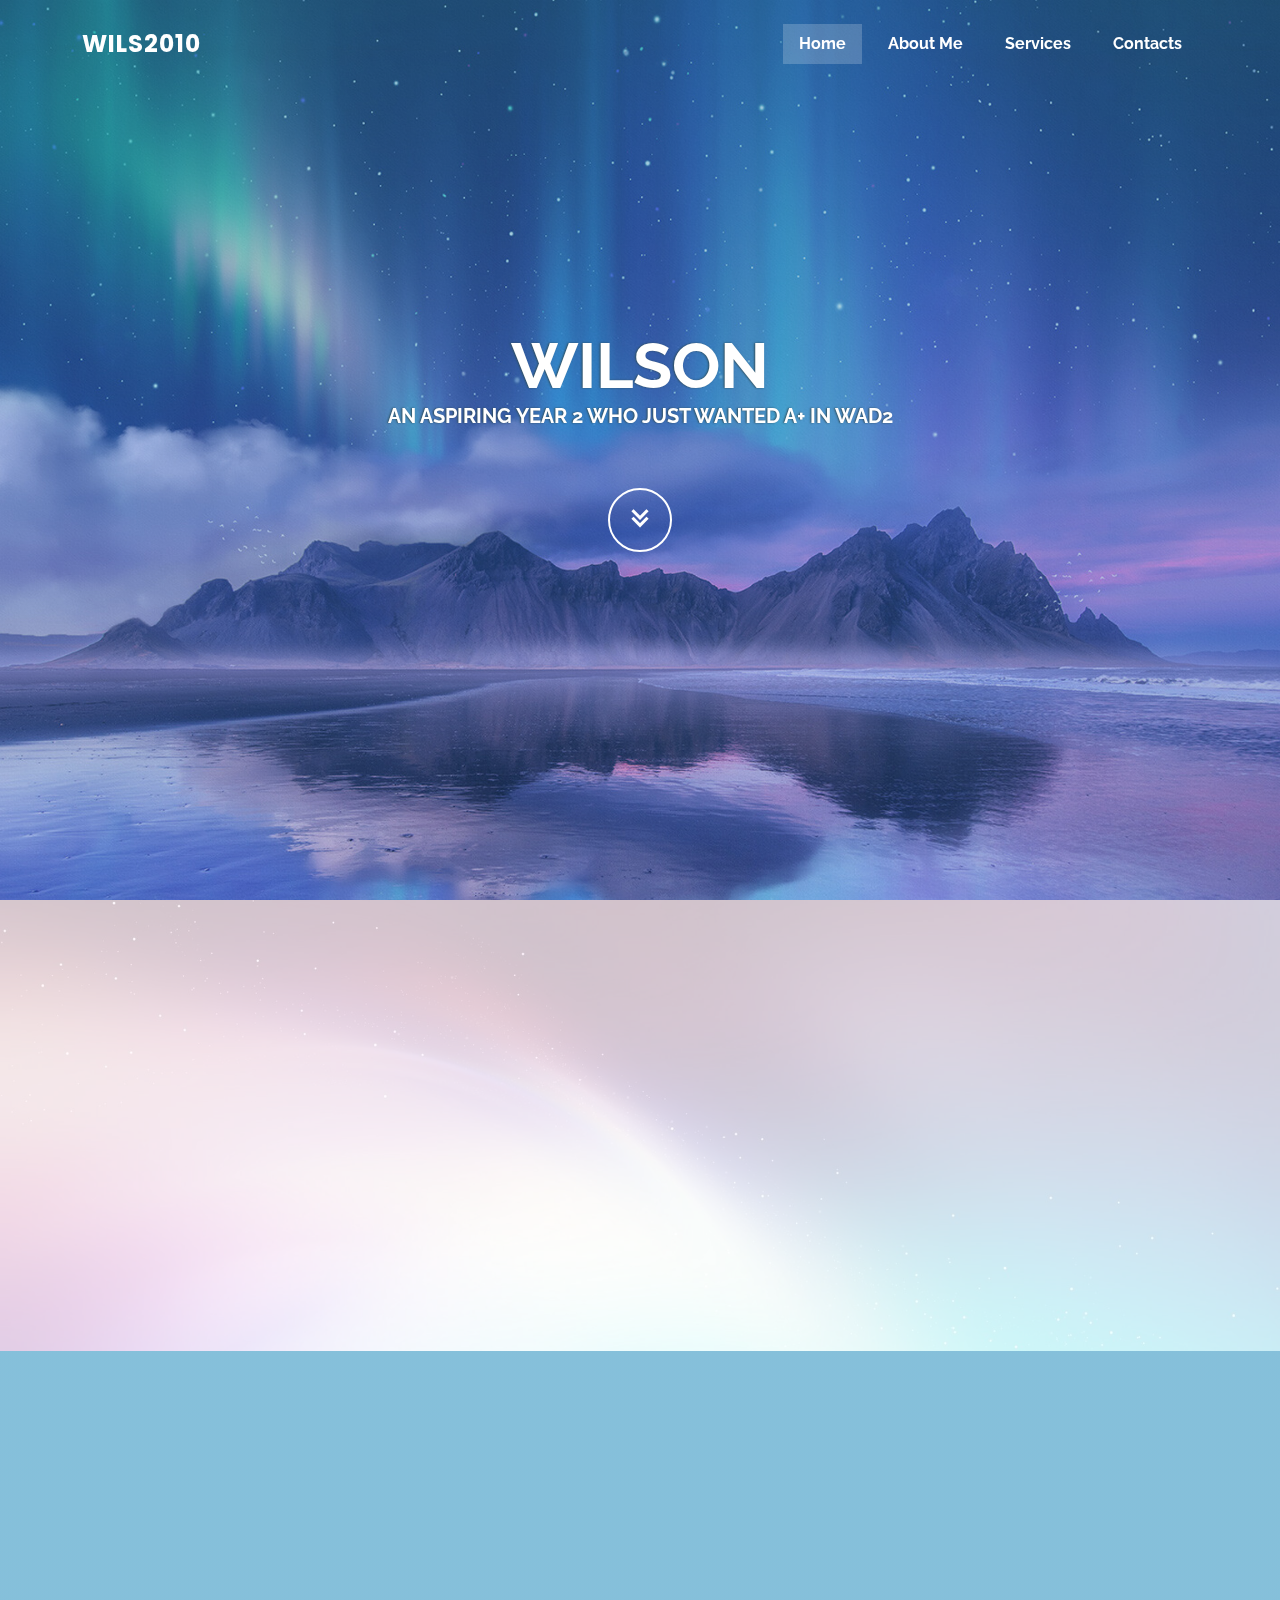
<file: index.html>
<!DOCTYPE html>
<html lang="en">

<head>
  <meta charset="utf-8">
  <meta content="width=device-width, initial-scale=1.0" name="viewport">

  <title>All About Me</title>
  <meta content="" name="description">
  <meta content="" name="keywords">

  <!-- Favicons -->
  <link href="assets/img/favicon.png" rel="icon">
  <link href="assets/img/apple-touch-icon.png" rel="apple-touch-icon">

  <!-- Google Fonts -->
  <link href="https://fonts.googleapis.com/css?family=Open+Sans:300,300i,400,400i,600,600i,700,700i|Raleway:300,300i,400,400i,500,500i,600,600i,700,700i|Poppins:300,300i,400,400i,500,500i,600,600i,700,700i" rel="stylesheet">

  <!-- Vendor CSS Files -->
  <link href="assets/vendor/aos/aos.css" rel="stylesheet">
  <link href="assets/vendor/bootstrap/css/bootstrap.min.css" rel="stylesheet">
  <link href="assets/vendor/bootstrap-icons/bootstrap-icons.css" rel="stylesheet">
  <link href="assets/vendor/boxicons/css/boxicons.min.css" rel="stylesheet">
  <link href="assets/vendor/glightbox/css/glightbox.min.css" rel="stylesheet">
  <link href="assets/vendor/swiper/swiper-bundle.min.css" rel="stylesheet">

  <!-- Template Main CSS File -->
  <link href="assets/css/style.css" rel="stylesheet">

</head>

<body>

  <!-- ======= Header ======= -->
  <header id="header" class="fixed-top header-transparent">
    <div class="container d-flex align-items-center justify-content-between">

      <div class="logo">
        <h1 class="text-light"><a href="index.html"><span>WILS2010</span></a></h1>
      </div>

      <nav id="navbar" class="navbar">
        <ul>
          <li><a class="nav-link scrollto active" href="#hero">Home</a></li>
          <li><a class="nav-link scrollto" href="#about">About Me</a></li>
          <li><a class="nav-link scrollto" href="#services">Services</a></li>
          <li><a class="nav-link scrollto" href="#contact">Contacts</a></li>
        </ul>
        <i class="bi bi-list mobile-nav-toggle"></i>
      </nav>

    </div>
  </header><!-- End Header -->

  <!-- ======= Hero Section ======= -->
  <section id="hero">
    <div class="hero-container" data-aos="fade-up">
      <h1>Wilson</h1>
      <h2>An aspiring year 2 who just wanted A+ in WAD2</h2>
      <a href="#about" class="btn-get-started scrollto"><i class="bx bx-chevrons-down"></i></a>
    </div>
  </section><!-- End Hero -->

  <main id="main">

    <!-- ======= About Section ======= -->
    <section id="about" class="about">
      <div class="container">

        <div class="row no-gutters">
          <div class="content col-xl-5 d-flex align-items-stretch" data-aos="fade-up">
            <div class="content">
              <h3>Wilson Setiawan</h3>
              <p>
                An Indonesian student who come here to conquer university life in SMU. Very interested in Aurora and really wanting to 
              </p>
              <!-- IG LINK -->
              <a href="https://www.instagram.com/w1lson_setiawan/" class="about-btn">My life<i class="bx bx-chevron-right"></i></a>
            </div>
          </div>
          <div class="col-xl-7 d-flex a lign-items-stretch">
            <div class="icon-boxes d-flex flex-column justify-content-center">
              <div class="row">
                <div class="col-xl-6 icon-box" data-aos="fade-up" data-aos-delay="100">
                  <i class="bx bi bi-stars"></i>
                  <h4>Aurora</h4>
                  <p>The Roman goddess of dawn</p>
                </div>
                <div class="col-xl-6 icon-box" data-aos="fade-up" data-aos-delay="200">
                  <i class="bx bi bi-snow"></i>
                  <h4>Frozen</h4>
                  <p>Everyone's childhood dream</p>
                </div>
              </div>
            </div><!-- End content-->
          </div>
        </div>

      </div>
    </section><!-- End About Section -->

    <!-- ======= Cta Section ======= -->
    <section id="cta" class="cta">
      <div class="container" data-aos="zoom-in">

        <div class="text-center">
          <h3>Also Interested About Aurora?</h3>
          <p> Join this forum to explore greatness!</p>
          <a class="cta-btn" href="https://www.fanpop.com/clubs/aurora-borealis">Join Now</a>
        </div>

      </div>
    </section><!-- End Cta Section -->

    <!-- ======= Contact Section ======= -->
    <section id="contact" class="contact section-bg">
      <div class="container" data-aos="fade-up">

        <div class="row">
          <div class="col-lg-12">
            <div class="info-box mb-4">
              <i class="bx bx-map"></i>
              <h3>My School's Address</h3>
              <p>81 Victoria St, Singapore 188065</p>
            </div>
          </div>

        </div>

        <div class="row">

          <div class="col-lg-" style="margin-left: auto;margin-right: auto">
            <iframe class="mb-4 mb-lg-0" src="https://www.google.com/maps/embed?pb=!1m14!1m8!1m3!1d15955.189033648505!2d103.8501578!3d1.2962727!3m2!1i1024!2i768!4f13.1!3m3!1m2!1s0x0%3A0xfe9bafb35b312b00!2sSingapore%20Management%20University!5e0!3m2!1sen!2ssg!4v1665044573370!5m2!1sen!2ssg" frameborder="0" style="border:0; width: 100%; height: 384px;" allowfullscreen></iframe>
          </div>

        </div>

      </div>
    </section><!--End Contact Section -->

  </main><!--End #main-->

  <a href="#" class="back-to-top d-flex align-items-center justify-content-center"><i class="bi bi-arrow-up-short"></i></a>

  <!-- Vendor JS Files -->
  <script src="assets/vendor/purecounter/purecounter_vanilla.js"></script>
  <script src="assets/vendor/aos/aos.js"></script>
  <script src="assets/vendor/bootstrap/js/bootstrap.bundle.min.js"></script>
  <script src="assets/vendor/glightbox/js/glightbox.min.js"></script>
  <script src="assets/vendor/isotope-layout/isotope.pkgd.min.js"></script>
  <script src="assets/vendor/swiper/swiper-bundle.min.js"></script>
  <script src="assets/vendor/php-email-form/validate.js"></script>

  <!-- Template Main JS File -->
  <script src="assets/js/main.js"></script>

</body>

</html>
</file>
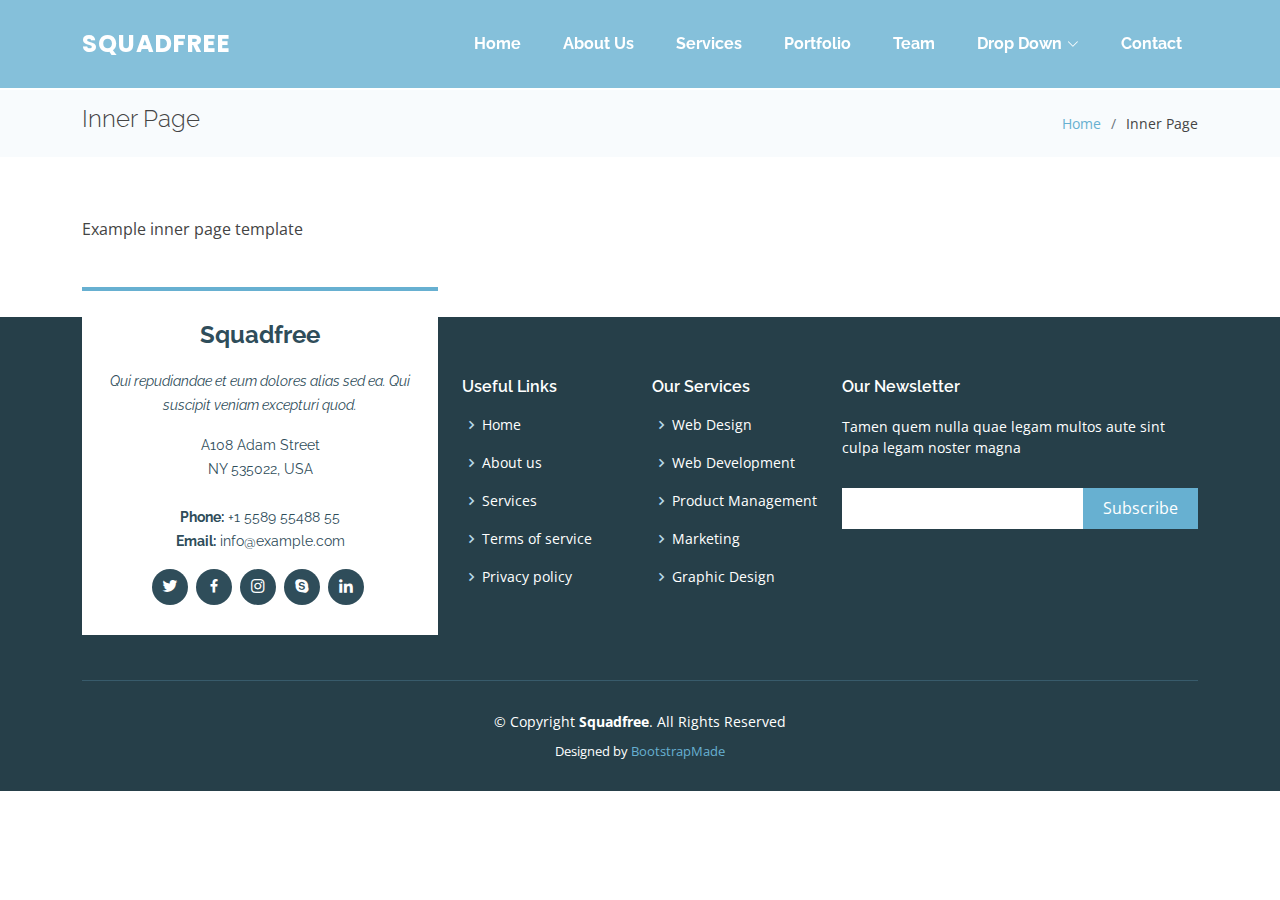
<file: inner-page.html>
<!DOCTYPE html>
<html lang="en">

<head>
  <meta charset="utf-8">
  <meta content="width=device-width, initial-scale=1.0" name="viewport">

  <title>Inner Page - Squadfree Bootstrap Template</title>
  <meta content="" name="description">
  <meta content="" name="keywords">

  <!-- Favicons -->
  <link href="assets/img/favicon.png" rel="icon">
  <link href="assets/img/apple-touch-icon.png" rel="apple-touch-icon">

  <!-- Google Fonts -->
  <link href="https://fonts.googleapis.com/css?family=Open+Sans:300,300i,400,400i,600,600i,700,700i|Raleway:300,300i,400,400i,500,500i,600,600i,700,700i|Poppins:300,300i,400,400i,500,500i,600,600i,700,700i" rel="stylesheet">

  <!-- Vendor CSS Files -->
  <link href="assets/vendor/aos/aos.css" rel="stylesheet">
  <link href="assets/vendor/bootstrap/css/bootstrap.min.css" rel="stylesheet">
  <link href="assets/vendor/bootstrap-icons/bootstrap-icons.css" rel="stylesheet">
  <link href="assets/vendor/boxicons/css/boxicons.min.css" rel="stylesheet">
  <link href="assets/vendor/glightbox/css/glightbox.min.css" rel="stylesheet">
  <link href="assets/vendor/swiper/swiper-bundle.min.css" rel="stylesheet">

  <!-- Template Main CSS File -->
  <link href="assets/css/style.css" rel="stylesheet">

  <!-- =======================================================
  * Template Name: Squadfree - v4.9.0
  * Template URL: https://bootstrapmade.com/squadfree-free-bootstrap-template-creative/
  * Author: BootstrapMade.com
  * License: https://bootstrapmade.com/license/
  ======================================================== -->
</head>

<body>

  <!-- ======= Header ======= -->
  <header id="header" class="fixed-top ">
    <div class="container d-flex align-items-center justify-content-between">

      <div class="logo">
        <h1 class="text-light"><a href="index.html"><span>Squadfree</span></a></h1>
        <!-- Uncomment below if you prefer to use an image logo -->
        <!-- <a href="index.html"><img src="assets/img/logo.png" alt="" class="img-fluid"></a>-->
      </div>

      <nav id="navbar" class="navbar">
        <ul>
          <li><a class="nav-link scrollto " href="#hero">Home</a></li>
          <li><a class="nav-link scrollto" href="#about">About Us</a></li>
          <li><a class="nav-link scrollto" href="#services">Services</a></li>
          <li><a class="nav-link scrollto" href="#portfolio">Portfolio</a></li>
          <li><a class="nav-link scrollto" href="#team">Team</a></li>
          <li class="dropdown"><a href="#"><span>Drop Down</span> <i class="bi bi-chevron-down"></i></a>
            <ul>
              <li><a href="#">Drop Down 1</a></li>
              <li class="dropdown"><a href="#"><span>Deep Drop Down</span> <i class="bi bi-chevron-right"></i></a>
                <ul>
                  <li><a href="#">Deep Drop Down 1</a></li>
                  <li><a href="#">Deep Drop Down 2</a></li>
                  <li><a href="#">Deep Drop Down 3</a></li>
                  <li><a href="#">Deep Drop Down 4</a></li>
                  <li><a href="#">Deep Drop Down 5</a></li>
                </ul>
              </li>
              <li><a href="#">Drop Down 2</a></li>
              <li><a href="#">Drop Down 3</a></li>
              <li><a href="#">Drop Down 4</a></li>
            </ul>
          </li>
          <li><a class="nav-link scrollto" href="#contact">Contact</a></li>
        </ul>
        <i class="bi bi-list mobile-nav-toggle"></i>
      </nav><!-- .navbar -->

    </div>
  </header><!-- End Header -->

  <main id="main">

    <!-- ======= Breadcrumbs Section ======= -->
    <section class="breadcrumbs">
      <div class="container">

        <div class="d-flex justify-content-between align-items-center">
          <h2>Inner Page</h2>
          <ol>
            <li><a href="index.html">Home</a></li>
            <li>Inner Page</li>
          </ol>
        </div>

      </div>
    </section><!-- End Breadcrumbs Section -->

    <section class="inner-page">
      <div class="container">
        <p>
          Example inner page template
        </p>
      </div>
    </section>

  </main><!-- End #main -->

  <!-- ======= Footer ======= -->
  <footer id="footer">
    <div class="footer-top">
      <div class="container">
        <div class="row">

          <div class="col-lg-4 col-md-6">
            <div class="footer-info">
              <h3>Squadfree</h3>
              <p class="pb-3"><em>Qui repudiandae et eum dolores alias sed ea. Qui suscipit veniam excepturi quod.</em></p>
              <p>
                A108 Adam Street <br>
                NY 535022, USA<br><br>
                <strong>Phone:</strong> +1 5589 55488 55<br>
                <strong>Email:</strong> info@example.com<br>
              </p>
              <div class="social-links mt-3">
                <a href="#" class="twitter"><i class="bx bxl-twitter"></i></a>
                <a href="#" class="facebook"><i class="bx bxl-facebook"></i></a>
                <a href="#" class="instagram"><i class="bx bxl-instagram"></i></a>
                <a href="#" class="google-plus"><i class="bx bxl-skype"></i></a>
                <a href="#" class="linkedin"><i class="bx bxl-linkedin"></i></a>
              </div>
            </div>
          </div>

          <div class="col-lg-2 col-md-6 footer-links">
            <h4>Useful Links</h4>
            <ul>
              <li><i class="bx bx-chevron-right"></i> <a href="#">Home</a></li>
              <li><i class="bx bx-chevron-right"></i> <a href="#">About us</a></li>
              <li><i class="bx bx-chevron-right"></i> <a href="#">Services</a></li>
              <li><i class="bx bx-chevron-right"></i> <a href="#">Terms of service</a></li>
              <li><i class="bx bx-chevron-right"></i> <a href="#">Privacy policy</a></li>
            </ul>
          </div>

          <div class="col-lg-2 col-md-6 footer-links">
            <h4>Our Services</h4>
            <ul>
              <li><i class="bx bx-chevron-right"></i> <a href="#">Web Design</a></li>
              <li><i class="bx bx-chevron-right"></i> <a href="#">Web Development</a></li>
              <li><i class="bx bx-chevron-right"></i> <a href="#">Product Management</a></li>
              <li><i class="bx bx-chevron-right"></i> <a href="#">Marketing</a></li>
              <li><i class="bx bx-chevron-right"></i> <a href="#">Graphic Design</a></li>
            </ul>
          </div>

          <div class="col-lg-4 col-md-6 footer-newsletter">
            <h4>Our Newsletter</h4>
            <p>Tamen quem nulla quae legam multos aute sint culpa legam noster magna</p>
            <form action="" method="post">
              <input type="email" name="email"><input type="submit" value="Subscribe">
            </form>

          </div>

        </div>
      </div>
    </div>

    <div class="container">
      <div class="copyright">
        &copy; Copyright <strong><span>Squadfree</span></strong>. All Rights Reserved
      </div>
      <div class="credits">
        <!-- All the links in the footer should remain intact. -->
        <!-- You can delete the links only if you purchased the pro version. -->
        <!-- Licensing information: https://bootstrapmade.com/license/ -->
        <!-- Purchase the pro version with working PHP/AJAX contact form: https://bootstrapmade.com/squadfree-free-bootstrap-template-creative/ -->
        Designed by <a href="https://bootstrapmade.com/">BootstrapMade</a>
      </div>
    </div>
  </footer><!-- End Footer -->

  <a href="#" class="back-to-top d-flex align-items-center justify-content-center"><i class="bi bi-arrow-up-short"></i></a>

  <!-- Vendor JS Files -->
  <script src="assets/vendor/purecounter/purecounter_vanilla.js"></script>
  <script src="assets/vendor/aos/aos.js"></script>
  <script src="assets/vendor/bootstrap/js/bootstrap.bundle.min.js"></script>
  <script src="assets/vendor/glightbox/js/glightbox.min.js"></script>
  <script src="assets/vendor/isotope-layout/isotope.pkgd.min.js"></script>
  <script src="assets/vendor/swiper/swiper-bundle.min.js"></script>
  <script src="assets/vendor/php-email-form/validate.js"></script>

  <!-- Template Main JS File -->
  <script src="assets/js/main.js"></script>

</body>

</html>
</file>
<file: assets/css/style.css>
/**
* Template Name: Squadfree - v4.9.0
* Template URL: https://bootstrapmade.com/squadfree-free-bootstrap-template-creative/
* Author: BootstrapMade.com
* License: https://bootstrapmade.com/license/
*/

/*--------------------------------------------------------------
# General
--------------------------------------------------------------*/
body {
  font-family: "Open Sans", sans-serif;
  color: #444444;
}

a {
  text-decoration: none;
  color: #67b0d1;
}

a:hover {
  color: #8ec4dd;
  text-decoration: none;
}

h1,
h2,
h3,
h4,
h5,
h6 {
  font-family: "Raleway", sans-serif;
}

#main {
  margin-top: 90px;
}

/*--------------------------------------------------------------
# Back to top button
--------------------------------------------------------------*/
.back-to-top {
  position: fixed;
  visibility: hidden;
  opacity: 0;
  right: 15px;
  bottom: 15px;
  z-index: 998;
  background: #67b0d1;
  width: 40px;
  height: 40px;
  border-radius: 50px;
  transition: all 0.4s;
}

.back-to-top i {
  font-size: 24px;
  color: #fff;
  line-height: 0;
}

.back-to-top:hover {
  background: #86c0da;
  color: #fff;
}

.back-to-top.active {
  visibility: visible;
  opacity: 1;
}

/*--------------------------------------------------------------
# Disable aos animation delay on mobile devices
--------------------------------------------------------------*/
@media screen and (max-width: 768px) {
  [data-aos-delay] {
    transition-delay: 0 !important;
  }
}

/*--------------------------------------------------------------
# Header
--------------------------------------------------------------*/
#header {
  transition: all 0.5s;
  z-index: 997;
  transition: all 0.5s;
  padding: 24px 0;
  background: rgba(103, 176, 209, 0.8);
}

#header.header-transparent {
  background: transparent;
}

#header.header-scrolled {
  background: rgba(55, 142, 181, 0.9);
  padding: 12px;
}

#header .logo h1 {
  font-size: 24px;
  margin: 0;
  line-height: 1;
  font-weight: 700;
  letter-spacing: 1px;
  font-family: "Poppins", sans-serif;
  text-transform: uppercase;
}

#header .logo h1 a,
#header .logo h1 a:hover {
  color: #fff;
  text-decoration: none;
}

#header .logo img {
  padding: 0;
  margin: 0;
  max-height: 40px;
}

@media (max-width: 768px) {
  #header.header-scrolled {
    padding: 15px 0;
  }
}

/*--------------------------------------------------------------
# Navigation Menu
--------------------------------------------------------------*/
/**
* Desktop Navigation 
*/
.navbar {
  padding: 0;
}

.navbar ul {
  margin: 0;
  padding: 0;
  display: flex;
  list-style: none;
  align-items: center;
}

.navbar li {
  position: relative;
}

.navbar a,
.navbar a:focus {
  display: flex;
  align-items: center;
  justify-content: space-between;
  padding: 8px 16px;
  margin-left: 10px;
  font-family: "Raleway", sans-serif;
  font-size: 16px;
  font-weight: 700;
  color: #fff;
  white-space: nowrap;
  transition: 0.3s;
}

.navbar a i,
.navbar a:focus i {
  font-size: 12px;
  line-height: 0;
  margin-left: 5px;
}

.navbar a:hover,
.navbar .active,
.navbar .active:focus,
.navbar li:hover>a {
  background: rgba(255, 255, 255, 0.2);
}

.navbar .dropdown ul {
  display: block;
  position: absolute;
  left: 10px;
  top: calc(100% + 30px);
  margin: 0;
  padding: 10px 0;
  z-index: 99;
  opacity: 0;
  visibility: hidden;
  background: #fff;
  box-shadow: 0px 0px 30px rgba(127, 137, 161, 0.25);
  transition: 0.3s;
}

.navbar .dropdown ul li {
  min-width: 200px;
}

.navbar .dropdown ul a {
  padding: 10px 20px;
  font-size: 15px;
  text-transform: none;
  font-weight: 600;
  color: #2f4d5a;
}

.navbar .dropdown ul a i {
  font-size: 12px;
}

.navbar .dropdown ul a:hover,
.navbar .dropdown ul .active:hover,
.navbar .dropdown ul li:hover>a {
  color: #67b0d1;
}

.navbar .dropdown:hover>ul {
  opacity: 1;
  top: 100%;
  visibility: visible;
}

.navbar .dropdown .dropdown ul {
  top: 0;
  left: calc(100% - 30px);
  visibility: hidden;
}

.navbar .dropdown .dropdown:hover>ul {
  opacity: 1;
  top: 0;
  left: 100%;
  visibility: visible;
}

@media (max-width: 1366px) {
  .navbar .dropdown .dropdown ul {
    left: -90%;
  }

  .navbar .dropdown .dropdown:hover>ul {
    left: -100%;
  }
}

/**
* Mobile Navigation 
*/
.mobile-nav-toggle {
  color: #fff;
  font-size: 28px;
  cursor: pointer;
  display: none;
  line-height: 0;
  transition: 0.5s;
}

@media (max-width: 991px) {
  .mobile-nav-toggle {
    display: block;
  }

  .navbar ul {
    display: none;
  }
}

.navbar-mobile {
  position: fixed;
  overflow: hidden;
  top: 0;
  right: 0;
  left: 0;
  bottom: 0;
  background: rgba(43, 111, 142, 0.9);
  transition: 0.3s;
}

.navbar-mobile .mobile-nav-toggle {
  position: absolute;
  top: 15px;
  right: 15px;
}

.navbar-mobile ul {
  display: block;
  position: absolute;
  top: 55px;
  right: 15px;
  bottom: 15px;
  left: 15px;
  padding: 10px 0;
  background-color: #fff;
  overflow-y: auto;
  transition: 0.3s;
}

.navbar-mobile a,
.navbar-mobile a:focus {
  padding: 10px 20px;
  font-size: 15px;
  color: #2f4d5a;
}

.navbar-mobile a:hover,
.navbar-mobile .active,
.navbar-mobile li:hover>a {
  color: #67b0d1;
}

.navbar-mobile .getstarted,
.navbar-mobile .getstarted:focus {
  margin: 15px;
}

.navbar-mobile .dropdown ul {
  position: static;
  display: none;
  margin: 10px 20px;
  padding: 10px 0;
  z-index: 99;
  opacity: 1;
  visibility: visible;
  background: #fff;
  box-shadow: 0px 0px 30px rgba(127, 137, 161, 0.25);
}

.navbar-mobile .dropdown ul li {
  min-width: 200px;
}

.navbar-mobile .dropdown ul a {
  padding: 10px 20px;
}

.navbar-mobile .dropdown ul a i {
  font-size: 12px;
}

.navbar-mobile .dropdown ul a:hover,
.navbar-mobile .dropdown ul .active:hover,
.navbar-mobile .dropdown ul li:hover>a {
  color: #67b0d1;
}

.navbar-mobile .dropdown>.dropdown-active {
  display: block;
}

/*--------------------------------------------------------------
# Hero Section
--------------------------------------------------------------*/
#hero {
  width: 100%;
  height: 100vh;
  background: linear-gradient(rgba(55, 142, 181, 0.5), rgba(55, 142, 181, 0.2)), url("../img/aurora.jpg") top center;
  background-size: cover;
  position: relative;
  margin-bottom: -90px;
}

#hero .hero-container {
  position: absolute;
  bottom: 0;
  top: 0;
  left: 0;
  right: 0;
  display: flex;
  justify-content: center;
  align-items: center;
  flex-direction: column;
  text-align: center;
}

#hero h1 {
  margin: 0 0 10px 0;
  font-size: 64px;
  font-weight: 700;
  line-height: 56px;
  text-transform: uppercase;
  color: #fff;
  text-shadow: -1px 0 2px #2f4d5a;
}

#hero h2 {
  color: #fff;
  margin-bottom: 50px;
  font-size: 20px;
  text-transform: uppercase;
  font-weight: 700;
  text-shadow: -1px 0 2px #2f4d5a;
}

#hero .btn-get-started {
  font-size: 36px;
  display: inline-block;
  padding: 4px 0;
  border-radius: 50px;
  transition: 0.3s ease-in-out;
  margin: 10px;
  width: 64px;
  height: 64px;
  text-align: center;
  border: 2px solid #fff;
  color: #fff;
}

#hero .btn-get-started:hover {
  padding-top: 8px;
  background: rgba(255, 255, 255, 0.15);
}

@media (min-width: 1024px) {
  #hero {
    background-attachment: fixed;
  }
}

@media (max-width: 768px) {
  #hero h1 {
    font-size: 28px;
    line-height: 36px;
  }

  #hero h2 {
    font-size: 18px;
    line-height: 24px;
    margin-bottom: 30px;
  }
}

/*--------------------------------------------------------------
# Sections General
--------------------------------------------------------------*/
section {
  padding: 60px 0;
  overflow: hidden;
}

.section-bg {
  background-color: #f4f9fc;
}

.section-title {
  text-align: center;
  padding-bottom: 30px;
}

.section-title h2 {
  font-size: 32px;
  font-weight: bold;
  position: relative;
  margin-bottom: 30px;
  color: #2f4d5a;
  z-index: 2;
}

.section-title h2::after {
  content: "";
  position: absolute;
  left: 50%;
  top: 50%;
  transform: translate(-50%, -50%);
  width: 122px;
  height: 66px;
  background: url(../img/section-title-bg.png) no-repeat;
  z-index: -1;
}

.section-title p {
  margin-bottom: 0;
}

/*--------------------------------------------------------------
# Breadcrumbs
--------------------------------------------------------------*/
.breadcrumbs {
  padding: 15px 0;
  background-color: #f8fbfd;
  min-height: 40px;
}

.breadcrumbs h2 {
  font-size: 24px;
  font-weight: 300;
}

.breadcrumbs ol {
  display: flex;
  flex-wrap: wrap;
  list-style: none;
  padding: 0;
  margin: 0;
  font-size: 14px;
}

.breadcrumbs ol li+li {
  padding-left: 10px;
}

.breadcrumbs ol li+li::before {
  display: inline-block;
  padding-right: 10px;
  color: #6c757d;
  content: "/";
}

@media (max-width: 768px) {
  .breadcrumbs .d-flex {
    display: block !important;
  }

  .breadcrumbs ol {
    display: block;
  }

  .breadcrumbs ol li {
    display: inline-block;
  }
}

/*--------------------------------------------------------------
# About
--------------------------------------------------------------*/
.about {
  background: url("../img/auroraLong.jpg") center center no-repeat;
  background-size: cover;
  padding: 60px 0;
  position: relative;
}

.about::before {
  content: "";
  position: absolute;
  left: 0;
  right: 0;
  top: 0;
  bottom: 0;
  background: rgba(255, 255, 255, 0.75);
  z-index: 9;
}

.about .container {
  position: relative;
  z-index: 10;
}

.about .content {
  padding: 30px 30px 30px 0;
}

.about .content h3 {
  font-weight: 700;
  font-size: 34px;
  color: #2f4d5a;
  margin-bottom: 30px;
}

.about .content p {
  margin-bottom: 30px;
}

.about .content .about-btn {
  display: inline-block;
  background: #67b0d1;
  padding: 6px 44px 8px 30px;
  color: #fff;
  border-radius: 50px;
  transition: 0.3s;
  position: relative;
}

.about .content .about-btn i {
  font-size: 18px;
  position: absolute;
  right: 18px;
  top: 9px;
}

.about .content .about-btn:hover {
  background: #7bbad7;
}

.about .icon-boxes .icon-box {
  margin-top: 30px;
}

.about .icon-boxes .icon-box i {
  font-size: 40px;
  color: #67b0d1;
  margin-bottom: 10px;
}

.about .icon-boxes .icon-box h4 {
  font-size: 20px;
  font-weight: 700;
  margin: 0 0 10px 0;
}

.about .icon-boxes .icon-box p {
  font-size: 15px;
  color: #848484;
}

@media (max-width: 1200px) {
  .about .content {
    padding-right: 0;
  }
}

@media (max-width: 768px) {
  .about {
    text-align: center;
  }
}

/*--------------------------------------------------------------
# Services
--------------------------------------------------------------*/
.services .icon-box {
  padding: 30px;
  position: relative;
  overflow: hidden;
  background: #fff;
  box-shadow: 0 0 29px 0 rgba(68, 88, 144, 0.12);
  transition: all 0.3s ease-in-out;
  border-radius: 8px;
  z-index: 1;
}

.services .icon-box::before {
  content: "";
  position: absolute;
  background: white;
  right: 0;
  left: 0;
  bottom: 0;
  top: 100%;
  transition: all 0.3s;
  z-index: -1;
}

.services .icon-box:hover::before {
  background: #67b0d1;
  top: 0;
  border-radius: 0px;
}

.services .icon {
  margin-bottom: 15px;
}

.services .icon i {
  font-size: 48px;
  line-height: 1;
  color: #67b0d1;
  transition: all 0.3s ease-in-out;
}

.services .title {
  font-weight: 700;
  margin-bottom: 15px;
  font-size: 18px;
}

.services .title a {
  color: #111;
}

.services .description {
  font-size: 15px;
  line-height: 28px;
  margin-bottom: 0;
}

.services .icon-box:hover .title a,
.services .icon-box:hover .description {
  color: #fff;
}

.services .icon-box:hover .icon i {
  color: #fff;
}

/*--------------------------------------------------------------
# Counts
--------------------------------------------------------------*/
.counts {
  padding-bottom: 30px;
}

.counts .count-box {
  padding: 30px;
  width: 100%;
}

.counts .count-box i {
  display: block;
  font-size: 44px;
  color: #67b0d1;
  float: left;
  line-height: 0;
}

.counts .count-box span {
  font-size: 48px;
  line-height: 40px;
  display: block;
  font-weight: 700;
  color: #2f4d5a;
  margin-left: 60px;
}

.counts .count-box p {
  padding: 15px 0 0 0;
  margin: 0 0 0 60px;
  font-family: "Raleway", sans-serif;
  font-size: 14px;
  color: #49788c;
}

.counts .count-box a {
  font-weight: 600;
  display: block;
  margin-top: 20px;
  color: #49788c;
  font-size: 15px;
  font-family: "Poppins", sans-serif;
  transition: ease-in-out 0.3s;
}

.counts .count-box a:hover {
  color: #6e9fb4;
}

/*--------------------------------------------------------------
# Cta
--------------------------------------------------------------*/
.cta {
  background: linear-gradient(rgba(103, 176, 209, 0.8), rgba(103, 176, 209, 0.8)), url("../img/aurora2.jpg") fixed center center;
  background-size: cover;
  padding: 60px 0;
}

.cta h3 {
  color: #fff;
  font-size: 28px;
  font-weight: 700;
}

.cta p {
  color: #fff;
}

.cta .cta-btn {
  font-family: "Raleway", sans-serif;
  text-transform: uppercase;
  font-weight: 500;
  font-size: 16px;
  letter-spacing: 1px;
  display: inline-block;
  padding: 8px 28px;
  border-radius: 25px;
  transition: 0.5s;
  margin-top: 10px;
  border: 2px solid rgba(255, 255, 255, 0.5);
  color: #fff;
}

.cta .cta-btn:hover {
  border-color: #fff;
}

/*--------------------------------------------------------------
# Portfolio
--------------------------------------------------------------*/
.portfolio .portfolio-item {
  margin-bottom: 30px;
}

.portfolio #portfolio-flters {
  padding: 0;
  margin: 0 auto 35px auto;
  list-style: none;
  text-align: center;
  background: #ecf5f9;
  border-radius: 50px;
  padding: 2px 15px;
}

.portfolio #portfolio-flters li {
  cursor: pointer;
  display: inline-block;
  padding: 10px 15px 8px 15px;
  font-size: 14px;
  font-weight: 600;
  line-height: 1;
  text-transform: uppercase;
  color: #2f4d5a;
  margin-bottom: 5px;
  transition: all 0.3s ease-in-out;
}

.portfolio #portfolio-flters li:hover,
.portfolio #portfolio-flters li.filter-active {
  color: #67b0d1;
}

.portfolio #portfolio-flters li:last-child {
  margin-right: 0;
}

.portfolio .portfolio-wrap {
  transition: 0.3s;
  position: relative;
  overflow: hidden;
  z-index: 1;
}

.portfolio .portfolio-wrap::before {
  content: "";
  background: rgba(255, 255, 255, 0.5);
  position: absolute;
  left: 0;
  right: 0;
  top: 0;
  bottom: 0;
  transition: all ease-in-out 0.3s;
  z-index: 2;
  opacity: 0;
}

.portfolio .portfolio-wrap .portfolio-links {
  opacity: 1;
  left: 0;
  right: 0;
  bottom: -60px;
  z-index: 3;
  position: absolute;
  transition: all ease-in-out 0.3s;
  display: flex;
  justify-content: center;
}

.portfolio .portfolio-wrap .portfolio-links a {
  color: #fff;
  font-size: 28px;
  text-align: center;
  background: rgba(103, 176, 209, 0.75);
  transition: 0.3s;
  width: 50%;
}

.portfolio .portfolio-wrap .portfolio-links a:hover {
  background: rgba(103, 176, 209, 0.95);
}

.portfolio .portfolio-wrap .portfolio-links a+a {
  border-left: 1px solid #8ec4dd;
}

.portfolio .portfolio-wrap:hover::before {
  top: 0;
  left: 0;
  right: 0;
  bottom: 0;
  opacity: 1;
}

.portfolio .portfolio-wrap:hover .portfolio-links {
  opacity: 1;
  bottom: 0;
}

/*--------------------------------------------------------------
# Portfolio Details
--------------------------------------------------------------*/
.portfolio-details {
  padding-top: 40px;
}

.portfolio-details .portfolio-details-slider img {
  width: 100%;
}

.portfolio-details .portfolio-details-slider .swiper-pagination {
  margin-top: 20px;
  position: relative;
}

.portfolio-details .portfolio-details-slider .swiper-pagination .swiper-pagination-bullet {
  width: 12px;
  height: 12px;
  background-color: #fff;
  opacity: 1;
  border: 1px solid #67b0d1;
}

.portfolio-details .portfolio-details-slider .swiper-pagination .swiper-pagination-bullet-active {
  background-color: #67b0d1;
}

.portfolio-details .portfolio-info {
  padding: 30px;
  box-shadow: 0px 0 30px rgba(47, 77, 90, 0.08);
}

.portfolio-details .portfolio-info h3 {
  font-size: 22px;
  font-weight: 700;
  margin-bottom: 20px;
  padding-bottom: 20px;
  border-bottom: 1px solid #eee;
}

.portfolio-details .portfolio-info ul {
  list-style: none;
  padding: 0;
  font-size: 15px;
}

.portfolio-details .portfolio-info ul li+li {
  margin-top: 10px;
}

.portfolio-details .portfolio-description {
  padding-top: 30px;
}

.portfolio-details .portfolio-description h2 {
  font-size: 26px;
  font-weight: 700;
  margin-bottom: 20px;
}

.portfolio-details .portfolio-description p {
  padding: 0;
}

/*--------------------------------------------------------------
# Testimonials
--------------------------------------------------------------*/
.testimonials .testimonials-carousel,
.testimonials .testimonials-slider {
  overflow: hidden;
}

.testimonials .testimonials-carousel,
.testimonials .testimonials-slider {
  overflow: hidden;
}

.testimonials .testimonial-item {
  box-sizing: content-box;
  text-align: center;
  min-height: 320px;
}

.testimonials .testimonial-item .testimonial-img {
  width: 90px;
  border-radius: 50%;
  margin: 0 auto;
}

.testimonials .testimonial-item h3 {
  font-size: 18px;
  font-weight: bold;
  margin: 10px 0 5px 0;
  color: #111;
}

.testimonials .testimonial-item h4 {
  font-size: 14px;
  color: #999;
  margin: 0;
}

.testimonials .testimonial-item .quote-icon-left,
.testimonials .testimonial-item .quote-icon-right {
  color: #d5e9f2;
  font-size: 26px;
}

.testimonials .testimonial-item .quote-icon-left {
  display: inline-block;
  left: -5px;
  position: relative;
}

.testimonials .testimonial-item .quote-icon-right {
  display: inline-block;
  right: -5px;
  position: relative;
  top: 10px;
}

.testimonials .testimonial-item p {
  font-style: italic;
  margin: 0 15px 15px 15px;
  padding: 20px;
  background: #fff;
  position: relative;
  margin-bottom: 35px;
  border-radius: 6px;
  box-shadow: 0px 2px 15px rgba(0, 0, 0, 0.1);
}

.testimonials .testimonial-item p::after {
  content: "";
  width: 0;
  height: 0;
  border-top: 20px solid #fff;
  border-right: 20px solid transparent;
  border-left: 20px solid transparent;
  position: absolute;
  bottom: -20px;
  left: calc(50% - 20px);
}

.testimonials .swiper-pagination {
  margin-top: 20px;
  position: relative;
}

.testimonials .swiper-pagination .swiper-pagination-bullet {
  width: 12px;
  height: 12px;
  background-color: #fff;
  opacity: 1;
  border: 1px solid #67b0d1;
}

.testimonials .swiper-pagination .swiper-pagination-bullet-active {
  background-color: #67b0d1;
}

/*--------------------------------------------------------------
# Team
--------------------------------------------------------------*/
.team .member {
  text-align: center;
  margin-bottom: 80px;
  position: relative;
}

.team .member .pic {
  overflow: hidden;
}

.team .member .member-info {
  position: absolute;
  top: 85%;
  left: 20px;
  right: 20px;
  background: #fff;
  padding: 20px 0;
  color: #2f4d5a;
  box-shadow: 0px 2px 15px rgba(0, 0, 0, 0.1);
  max-height: 95px;
  overflow: hidden;
  transition: max-height 0.5s ease-in-out;
}

.team .member:hover .member-info {
  max-height: 300px;
}

.team .member h4 {
  font-weight: 700;
  margin-bottom: 10px;
  font-size: 16px;
  color: #2f4d5a;
  position: relative;
  padding-bottom: 10px;
}

.team .member h4::after {
  content: "";
  position: absolute;
  display: block;
  width: 50px;
  height: 1px;
  background: #b1cbd7;
  bottom: 0;
  left: calc(50% - 25px);
}

.team .member span {
  font-style: italic;
  display: block;
  font-size: 13px;
}

.team .member .social {
  margin-top: 15px;
}

.team .member .social a {
  transition: color 0.3s;
  color: #52869d;
}

.team .member .social a:hover {
  color: #67b0d1;
}

.team .member .social i {
  font-size: 16px;
  margin: 0 2px;
}

@media (max-width: 992px) {
  .team .member {
    margin-bottom: 110px;
  }
}

/*--------------------------------------------------------------
# Contact
--------------------------------------------------------------*/
.contact {
  padding-bottom: 80px;
}

.contact .info-box {
  color: #444444;
  background: #fff;
  text-align: center;
  box-shadow: 0 0 30px rgba(214, 215, 216, 0.6);
  padding: 20px 0 30px 0;
}

.contact .info-box i {
  font-size: 32px;
  color: #67b0d1;
  border-radius: 50%;
  padding: 8px;
  border: 2px dotted #f0f7fa;
}

.contact .info-box h3 {
  font-size: 20px;
  color: #777777;
  font-weight: 700;
  margin: 10px 0;
}

.contact .info-box p {
  padding: 0;
  line-height: 24px;
  font-size: 14px;
  margin-bottom: 0;
}

.contact .php-email-form {
  box-shadow: 0 0 30px rgba(214, 215, 216, 0.6);
  padding: 30px;
  background: #fff;
}

.contact .php-email-form .error-message {
  display: none;
  color: #fff;
  background: #ed3c0d;
  text-align: left;
  padding: 15px;
  font-weight: 600;
}

.contact .php-email-form .error-message br+br {
  margin-top: 25px;
}

.contact .php-email-form .sent-message {
  display: none;
  color: #fff;
  background: #18d26e;
  text-align: center;
  padding: 15px;
  font-weight: 600;
}

.contact .php-email-form .loading {
  display: none;
  background: #fff;
  text-align: center;
  padding: 15px;
}

.contact .php-email-form .loading:before {
  content: "";
  display: inline-block;
  border-radius: 50%;
  width: 24px;
  height: 24px;
  margin: 0 10px -6px 0;
  border: 3px solid #18d26e;
  border-top-color: #eee;
  -webkit-animation: animate-loading 1s linear infinite;
  animation: animate-loading 1s linear infinite;
}

.contact .php-email-form input,
.contact .php-email-form textarea {
  border-radius: 0;
  box-shadow: none;
  font-size: 14px;
}

.contact .php-email-form input::focus,
.contact .php-email-form textarea::focus {
  background-color: #67b0d1;
}

.contact .php-email-form input {
  padding: 10px 15px;
}

.contact .php-email-form textarea {
  padding: 12px 15px;
}

.contact .php-email-form button[type=submit] {
  background: #67b0d1;
  border: 0;
  padding: 10px 24px;
  color: #fff;
  transition: 0.4s;
}

.contact .php-email-form button[type=submit]:hover {
  background: #8ec4dd;
}

@-webkit-keyframes animate-loading {
  0% {
    transform: rotate(0deg);
  }

  100% {
    transform: rotate(360deg);
  }
}

@keyframes animate-loading {
  0% {
    transform: rotate(0deg);
  }

  100% {
    transform: rotate(360deg);
  }
}

/*--------------------------------------------------------------
# Footer
--------------------------------------------------------------*/
#footer {
  background: #263f49;
  padding: 0 0 30px 0;
  color: #fff;
  font-size: 14px;
}

#footer .footer-top {
  padding: 60px 0 30px 0;
}

#footer .footer-top .footer-info {
  margin-top: -90px;
  margin-bottom: 15px;
  background: white;
  color: #2f4d5a;
  border-top: 4px solid #67b0d1;
  text-align: center;
  padding: 30px 20px;
}

#footer .footer-top .footer-info h3 {
  font-size: 24px;
  margin: 0 0 20px 0;
  padding: 2px 0 2px 0;
  line-height: 1;
  font-weight: 700;
}

#footer .footer-top .footer-info p {
  font-size: 14px;
  line-height: 24px;
  margin-bottom: 0;
  font-family: "Raleway", sans-serif;
}

#footer .footer-top .social-links a {
  font-size: 18px;
  display: inline-block;
  background: #2f4d5a;
  color: #fff;
  line-height: 1;
  padding: 8px 0;
  margin-right: 4px;
  border-radius: 50%;
  text-align: center;
  width: 36px;
  height: 36px;
  transition: 0.3s;
}

#footer .footer-top .social-links a:hover {
  background: #67b0d1;
  color: #fff;
  text-decoration: none;
}

#footer .footer-top h4 {
  font-size: 16px;
  font-weight: 600;
  color: #fff;
  position: relative;
  padding-bottom: 12px;
}

#footer .footer-top .footer-links {
  margin-bottom: 30px;
}

#footer .footer-top .footer-links ul {
  list-style: none;
  padding: 0;
  margin: 0;
}

#footer .footer-top .footer-links ul i {
  padding-right: 2px;
  color: #b5d9e9;
  font-size: 18px;
  line-height: 1;
}

#footer .footer-top .footer-links ul li {
  padding: 10px 0;
  display: flex;
  align-items: center;
}

#footer .footer-top .footer-links ul li:first-child {
  padding-top: 0;
}

#footer .footer-top .footer-links ul a {
  color: #fff;
  transition: 0.3s;
  display: inline-block;
  line-height: 1;
}

#footer .footer-top .footer-links ul a:hover {
  color: #a2cfe3;
}

#footer .footer-top .footer-newsletter form {
  margin-top: 30px;
  background: #fff;
  padding: 6px 10px;
  position: relative;
  border-radius: 4;
}

#footer .footer-top .footer-newsletter form input[type=email] {
  border: 0;
  padding: 4px;
  width: calc(100% - 110px);
}

#footer .footer-top .footer-newsletter form input[type=submit] {
  position: absolute;
  top: 0;
  right: 0;
  bottom: 0;
  border: 0;
  background: none;
  font-size: 16px;
  padding: 0 20px;
  background: #67b0d1;
  color: #fff;
  transition: 0.3s;
  border-radius: 4;
}

#footer .footer-top .footer-newsletter form input[type=submit]:hover {
  background: #409cc5;
}

#footer .copyright {
  border-top: 1px solid #385b6b;
  text-align: center;
  padding-top: 30px;
}

#footer .credits {
  padding-top: 10px;
  text-align: center;
  font-size: 13px;
  color: #fff;
}

@media (max-width: 575px) {
  #footer .footer-top .footer-info {
    margin: -20px 0 30px 0;
  }
}
</file>
